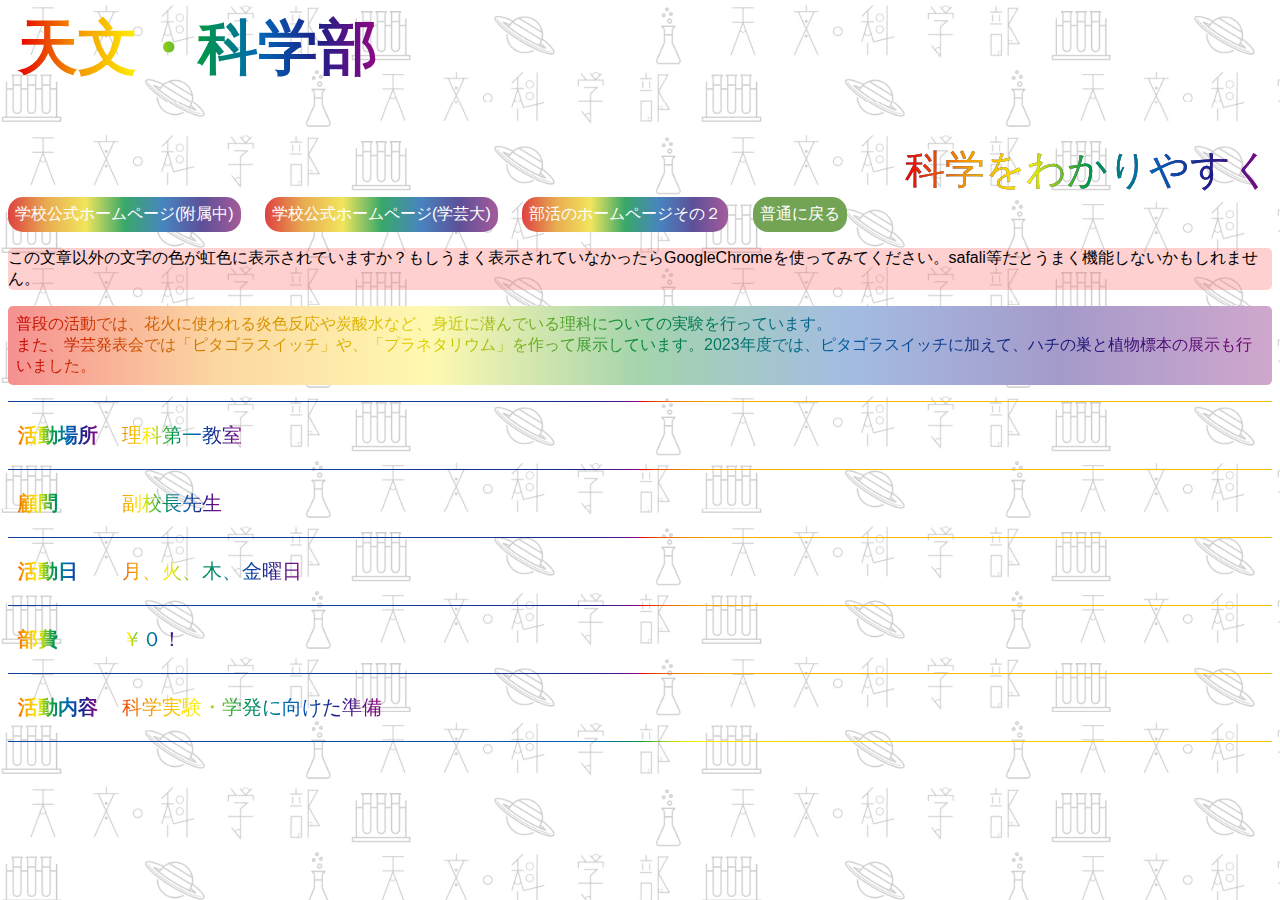
<file: reinbowindex.html>
<!DOCTYPE html>
<html>
  <head>
    <meta charset="utf-8" />
    <meta name="viewport" content="width=device-width, initial-scale=1.0" />
    <meta http-equiv="X-UA-Compatible" content="IE=edge" />
    <meta name="description" content="東京学芸大学附属小金井中学校の部活「天文・科学部」のホームページです。" />
    <meta name="twitter:card" content="summary">
    <meta name="twitter:site" content="@kanechu_tenkabu">
    <meta name="twitter:domein" content="kanechutenkabu.github.io">
    <meta name="twitter:title" content="あなたも天文・科学部に入りませんか？">
    <meta name="twitter:description" content="東京学芸大学附属小金井中学校の部活「天文・科学部」のホームページです。天文・科学部では「科学をわかりやすく」することを目的としています。">
    <meta name="twitter:image" content="天.png">
    <title>天文・科学部公式サイト</title>
    <link rel="icon" href="天.png">
    <link rel="stylesheet" href="reinbowstyle.css">
  </head>

  <body>  
    <div class="headder">
      <p class="title">天文・科学部</p>
      <div class="subtitle_right">
        <p class="subtitle">科学をわかりやすく</p>
      </div>
    </div>
    <div class="center">
    <a href="https://www2.u-gakugei.ac.jp/~gkoganei/" class="linkbutton">学校公式ホームページ(附属中)</a>
    <a href="https://www.u-gakugei.ac.jp/" class="linkbutton">学校公式ホームページ(学芸大)</a>
    <a href="https://tenkabu.com" class="linkbutton">部活のホームページその２</a>
    <a href="https://kanechutenkabu.github.io/index.html" class="linkbutton_nomal">普通に戻る</a>
    <div class="nomalbox_div">
      <p class="nomalbox">この文章以外の文字の色が虹色に表示されていますか？もしうまく表示されていなかったらGoogleChromeを使ってみてください。safali等だとうまく機能しないかもしれません。</p>
    </div>
    <div class="box_div">
      <p class="box">普段の活動では、花火に使われる炎色反応や炭酸水など、身近に潜んでいる理科についての実験を行っています。<br>また、学芸発表会では「ピタゴラスイッチ」や、「プラネタリウム」を作って展示しています。2023年度では、ピタゴラスイッチに加えて、ハチの巣と植物標本の展示も行いました。</p>
    </div>
    <div class="table1">
      <div class="line_T">
        <p class="microtitle">活動場所</p>
        <p class="microword">理科第一教室</p>
      </div>
      <div class="line_T">
        <p class="microtitle2">顧問</p>
        <p class="microword">副校長先生</p>
      </div>
      <div class="line_T">
        <p class="microtitle1">活動日</p>
        <p class="microword">月、火、木、金曜日</p>
      </div>
      <div class="line_T">
        <p class="microtitle2">部費</p>
        <p class="microword">￥０！</p>
      </div>
      <div class="line_TB">
        <p class="microtitle">活動内容</p>
        <p class="microword">科学実験・学発に向けた準備</p>
      </div>
    </div>
  </body>
</file>
<file: reinbowstyle.css>
body{
  font-family: 'Yu Mincho Light','YuMincho','Yu Mincho','游明朝体','ヒラギノ明朝 ProN','Hiragino Mincho ProN',sans-serif;
  background-image: url("backgrownd.svg");
  background-size: 700px;
  background-repeat :repeat;
  background-attachment: fixed;
}

.title{
  display: inline-block;
  padding: 0pt;
  padding-bottom: 40pt;
  margin: 0pt;
  font-size: 60px;
  font-weight: bold;
  margin-left: 10px;
  background: linear-gradient(to right,#e60000,#f39800,#fff100,#009944,#0068b7,#1d2088,#920783);
  background-clip: text;
  -webkit-background-clip: text;
  -webkit-text-fill-color: transparent;
  -moz-background-clip: text;
  -moz-text-fill-color: transparent;
}

@media (max-width: 410px){
  .title{
    font-size:50px;
  }
}

@media (max-width: 345px){
  .title{
    font-size:40px;
  }
}

.subtitle_right{
  text-align: right;
  background: linear-gradient(to right,#e60000,#f39800,#fff100,#009944,#0068b7,#1d2088,#920783);
  background-clip: text;
  -webkit-background-clip: text;
  -webkit-text-fill-color: transparent;
  -moz-background-clip: text;
  -moz-text-fill-color: transparent;
}

.subtitle{
  display: inline-block;
  padding: 0pt;
  margin: 0pt;
  font-family: 'Kokoro','Yu Mincho Light','YuMincho','Yu Mincho','游明朝体',sans-serif;
  font-size: 30pt;
  background: linear-gradient(to right,#e60000,#f39800,#fff100,#009944,#0068b7,#1d2088,#920783);
  background-clip: text;
  -webkit-background-clip: text;
  -webkit-text-fill-color: transparent;
  -moz-background-clip: text;
  -moz-text-fill-color: transparent;
}

@media (max-width: 400px){
  .subtitle{
    font-size: 25px;
  }
}

.minititle{
  font-family: 'YuGothic','Yu Gothic', sans-serif;
  font-size: 20px;
  background: linear-gradient(to right,#e60000,#f39800,#fff100,#009944,#0068b7,#1d2088,#920783);
  background-clip: text;
  -webkit-background-clip: text;
  -webkit-text-fill-color: transparent;
  -moz-background-clip: text;
  -moz-text-fill-color: transparent;
}

.linkbutton{
  display: inline-block;
  color: #FFFFFF;
  background: linear-gradient(to right,#de4141,#e8ac51,#f2e55c,#39a869,#4784bf,#5d5099,#a55b9a);
  border-radius: 15px;
  margin-right: 20px;
  padding: 7px;
  text-decoration: none;
  font-family: "M PLUS Rounded 1c",'Hiragino Kaku Gothic ProN','ヒラギノ角ゴ ProN W3',sans-serif;
}

.linkbutton:hover{
  background:linear-gradient(to right,#c70000,#d28300,#dfd000,#00873c,#005aa0,#181878,#800073);
}

.linkbutton_nomal{
  display: inline-block;
  color: #FFFFFF;
  background-color: #73a456;
  border-radius: 15px;
  margin-right: 20px;
  padding: 7px;
  text-decoration: none;
  font-family: "M PLUS Rounded 1c",'Hiragino Kaku Gothic ProN','ヒラギノ角ゴ ProN W3',sans-serif;
}

.linkbutton_nomal:hover{
  background-color: #62824f;
}

.box_div{
  background: linear-gradient(to right,#f59090,#fcd7a1,#fff9b1,#a5d4ad,#a3bce2,#a59aca,#cfa7cd);
  border-radius: 5px;
}

.box{
  padding: 8px;
  background: linear-gradient(to right,#c70000,#d28300,#dfd000,#00873c,#005aa0,#181878,#800073);
  background-clip: text;
  -webkit-background-clip: text;
  -webkit-text-fill-color: transparent;
  -moz-background-clip: text;
  -moz-text-fill-color: transparent;
}

.nomalbox_div{
  background-color: rgba(255,100,100,0.3);
  border-radius: 5px;
}

.nomalbox{
  color: black;
}

.bold{
  font-weight: bold;
}

.microtitle{
  font-size: 20px;
  display: inline-block;
  background: linear-gradient(to right,#e60000,#f39800,#fff100,#009944,#0068b7,#1d2088,#920783);
  background-clip: text;
  -webkit-background-clip: text;
  -webkit-text-fill-color: transparent;
  -moz-background-clip: text;
  -moz-text-fill-color: transparent;
  font-family: 'klee',sans-serif;
  font-weight: bold;
  padding-left: 10px;
}

.microtitle1{
  font-size: 20px;
  display: inline-block;
  background: linear-gradient(to right,#e60000,#f39800,#fff100,#009944,#0068b7,#1d2088,#920783);
  background-clip: text;
  -webkit-background-clip: text;
  -webkit-text-fill-color: transparent;
  -moz-background-clip: text;
  -moz-text-fill-color: transparent;
  font-family: 'klee',sans-serif;
  font-weight: bold;
  padding-left: 10px;
  padding-right: 20px;
}

.microtitle2{
  font-size: 20px;
  display: inline-block;
  background: linear-gradient(to right,#e60000,#f39800,#fff100,#009944,#0068b7,#1d2088,#920783);
  background-clip: text;
  -webkit-background-clip: text;
  -webkit-text-fill-color: transparent;
  -moz-background-clip: text;
  -moz-text-fill-color: transparent;
  font-family: 'klee',sans-serif;
  font-weight: bold;
  padding-left: 10px;
  padding-right: 40px;
}

.microword{
  font-size: 20px;
  display: inline-block;
  font-family: 'klee',sans-serif;  
  background: linear-gradient(to right,#e60000,#f39800,#fff100,#009944,#0068b7,#1d2088,#920783);
  background-clip: text;
  -webkit-background-clip: text;
  -webkit-text-fill-color: transparent;
  -moz-background-clip: text;
  -moz-text-fill-color: transparent;
  padding-left: 20px;
}

.table{
  width: 50%;
}
@media (max-width: 930px){
  .table{
    width: 100%;
  }
}

.line_T{
  border-style: solid none none none;
  border-width: 1px;
  border-image: conic-gradient(#e60000,#f39800,#fff100,#009944,#0068b7,#1d2088,#920783) 1;
}

.line_TB{
  border-style: solid none;
  border-width: 1px;
  border-image: conic-gradient(#e60000,#f39800,#fff100,#009944,#0068b7,#1d2088,#920783) 1;
}
</file>
